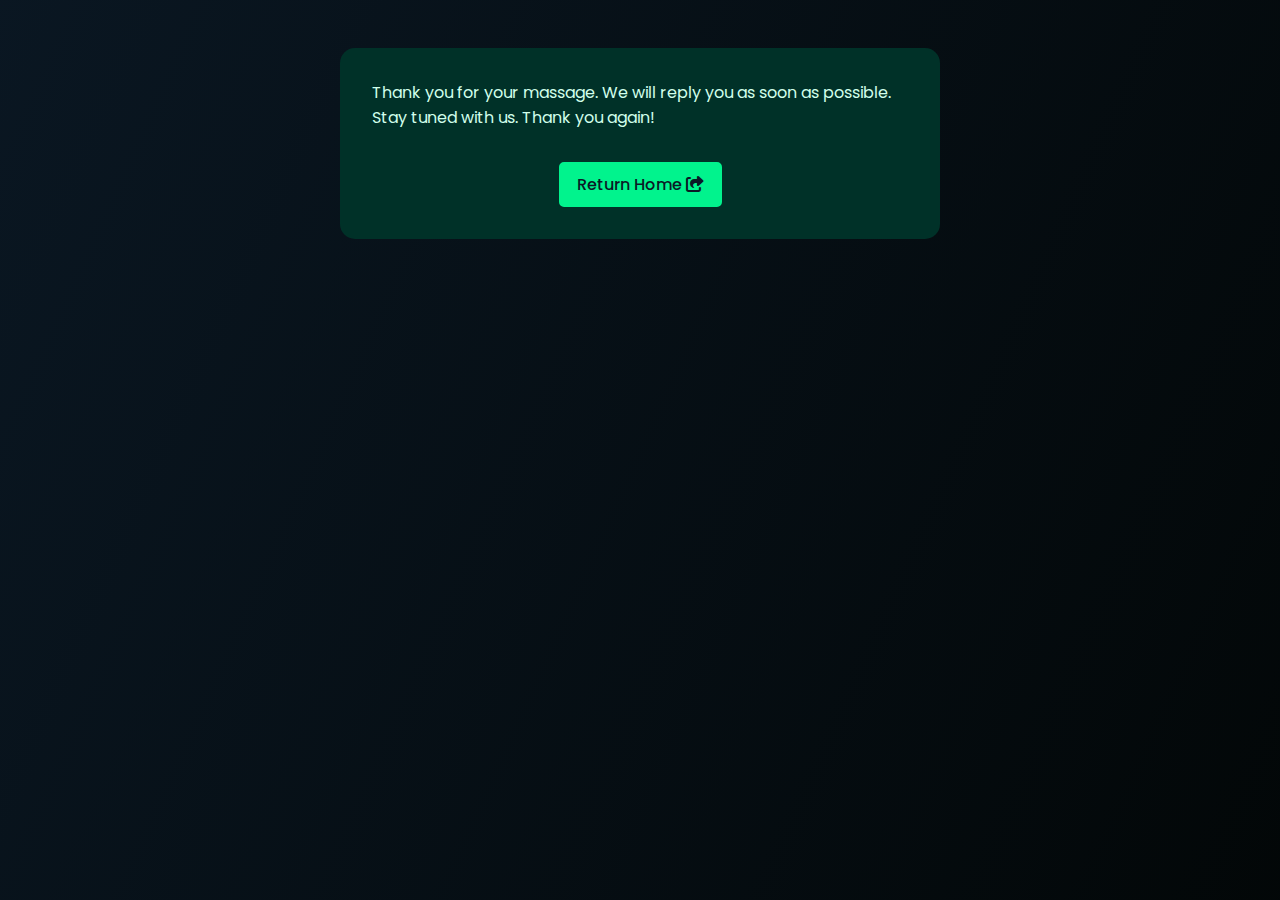
<file: thank-you.html>
<!DOCTYPE html>
<html lang="en">
  <head>
    <meta charset="UTF-8" />
    <meta http-equiv="X-UA-Compatible" content="IE=edge" />
    <meta name="viewport" content="width=device-width, initial-scale=1.0" />
    <meta name="robots" content="noindex,nofollow" />
    <title>Thank You - Media Max</title>
    <link rel="shortcut icon" href="images/favicon.png" type="image/x-icon" />
    <!-- Fontawesome CDN -->
    <link
      rel="stylesheet"
      href="https://cdnjs.cloudflare.com/ajax/libs/font-awesome/6.3.0/css/all.min.css"
    />
    <!-- Custom CSS -->
    <link rel="stylesheet" href="style.css" />
  </head>
  <body>
    <section class="thank-section">
      <div class="container-box">
        <div class="thank-card">
          <p>
            Thank you for your massage. We will reply you as soon as possible.
            Stay tuned with us. Thank you again!
          </p>
          <a href="/" class="button"
            >Return Home <i class="fas fa-share-square"></i
          ></a>
        </div>
      </div>
    </section>
  </body>
</html>
</file>
<file: style.css>
@import url("https://fonts.googleapis.com/css2?family=Poppins:wght@400;500;600;700&family=Tilt+Neon&display=swap");
/* Animations */
@keyframes nav-animation {
  from {
    right: -150%;
  }
  to {
    right: 0;
  }
}
/* Presets */
:root {
  --primary-color: #01f38d;
  --primary-color-alt: #003128;
  --text-color: #d1ffeb;
  --title-color: #e8fff5;
  --bg-color: linear-gradient(114.29deg, #0b1926 -15.11%, #020606 106.05%);
  --menu-border: #006400;
  --button-color: #0b1926;

  --body-font: "Poppins", sans-serif;
  --title-font: "Poppins", sans-serif;
  --hero-title-font: "Tilt Neon", cursive;

  --body-size: 1rem;
  --hero-title-size: 2.5rem;
  --title-size: 2rem;
  --sub-title-size: 1.5rem;

  --body-weight: 400;
  --title-weight: 600;
  --sub-title-weight: 500;
  --link-weight: 500;

  --box-shadow: 2px 2px 10px 10px rgba(0, 0, 0, 0.2);
}
*,
*::before,
*::after {
  margin: 0;
  padding: 0;
  box-sizing: border-box;
}
html {
  scroll-behavior: smooth;
  scroll-padding-top: 50px;
}
body {
  background: var(--bg-color);
  color: var(--text-color);
  font-family: var(--body-font);
  font-weight: var(--body-weight);
  position: relative;
  min-height: 100vh;
  padding-bottom: 350px;
}
section {
  padding-top: 3rem;
  padding-bottom: 2rem;
}
h1 {
  color: var(--title-color);
  font-family: var(--hero-title-font);
  font-size: var(--hero-title-size);
  font-weight: 700;
  margin-bottom: 0.5rem;
}
h2 {
  color: var(--title-color);
  font-family: var(--title-font);
  font-size: var(--title-size);
  font-weight: var(--title-weight);
  text-align: center;
  margin-bottom: 1rem;
}
h3 {
  font-size: var(--sub-title-size);
  font-weight: var(--sub-title-weight);
  margin-bottom: 1.5rem;
}
p {
  margin-bottom: 2rem;
}
a {
  text-decoration: none;
  color: var(--text-color) !important;
}
img {
  max-width: 75%;
  height: auto;
  display: block;
  margin: 0 auto;
}
ul {
  list-style-type: none;
  padding-left: 0;
  margin-bottom: 0;
}
label,
input,
textarea {
  display: block;
  width: 100%;
}
label {
  margin-bottom: 0.5rem;
}
input,
textarea {
  font-family: var(--body-font);
  font-weight: 400;
  border: 1px solid rgba(0, 0, 0, 0.3);
  padding: 12px;
  border-radius: 5px;
  margin-bottom: 1rem;
}
textarea {
  resize: none;
  height: 120px;
}
input:focus,
textarea:focus {
  outline: none;
  background-color: #ffffff;
}
input[type="file"] {
  background-color: initial !important;
}
button {
  border: none;
  cursor: pointer;
  font-family: inherit;
  font-size: 1rem;
}
::placeholder {
  font-family: var(--body-font);
  font-weight: var(--body-font-weight);
  font-size: 1rem;
}
::selection {
  background-color: var(--primary-color);
  color: #ffffff;
}

/* Utility Classes */
.container-box {
  width: 100%;
  padding: 0 1rem;
  margin: 0 auto;
}
.flex-box {
  display: flex;
  justify-content: center;
  align-items: center;
  gap: 2rem;
}
.flex-box > * {
  flex: 1;
}
.button-group {
  display: flex;
  gap: 1rem;
}
.button {
  display: inline-block;
  background-color: var(--primary-color);
  color: var(--button-color) !important;
  font-weight: 500;
  padding: 0.5rem 1rem !important;
  border: 2px solid var(--primary-color);
  border-radius: 5px !important;
  transition: background-color 0.3s ease;
}
.button:hover {
  background-color: transparent;
  border-color: var(--primary-color);
  color: var(--primary-color) !important;
}
.button-alt {
  background-color: transparent;
  color: var(--primary-color) !important;
}
.button-alt:hover {
  background-color: var(--primary-color);
  border-color: var(--primary-color) !important;
  color: var(--button-color) !important;
}
.section-title {
  margin-bottom: 0.5rem;
}
.after-title-text {
  display: block;
  max-width: 500px;
  margin: 0 auto;
  margin-bottom: 2.5rem;
  text-align: center;
}
.colored-text {
  color: var(--primary-color);
}

/* Header Section */
.header-section {
  padding: 1rem 0;
  border-bottom: 2px solid var(--primary-color);
  background: var(--bg-color);
  z-index: 10;
  position: sticky;
  top: 0;
  left: 0;
  right: 0;
}
.header-section .container-box {
  display: flex;
  justify-content: space-between;
  align-items: center;
}
.header-section .container-box .site-logo {
  display: flex;
  align-items: center;
  gap: 0.5rem;
  cursor: pointer;
}
.header-section .container-box .site-logo img {
  max-width: 40px;
}
.header-section .container-box .site-logo span {
  font-size: 1.8rem;
  font-weight: 700;
  color: var(--primary-color);
  text-transform: uppercase;
}
.header-section .topper-nav {
  display: none;
}
.header-section nav ul {
  display: flex;
  align-items: center;
  gap: 1.5rem;
}
.header-section nav ul a {
  padding: 0;
  border-radius: 0;
}
.header-section nav ul a.active {
  background-color: transparent !important;
  color: var(--primary-color) !important;
}
.header-section .fa-bars-staggered,
.header-section .fa-xmark {
  font-size: 2rem;
  color: var(--primary-color);
  cursor: pointer;
  display: none;
}

/* Hero Section */
.hero-section {
  padding-top: 3rem;
}
.hero-section .pre-title {
  margin-bottom: 0.5rem;
}
.hero-section .pre-title .line {
  display: inline-block;
  width: 60px;
  height: 3px;
  background-color: white;
  position: relative;
  bottom: 3px;
  margin-right: 5px;
}
.hero-section .pre-title .hello {
  display: inline-block;
  padding: 3px 25px;
  background-color: white;
  color: var(--button-color);
  border-radius: 4px;
  font-weight: 500;
}
.hero-section p,
.about-section p {
  max-width: 700px;
}

/* Animation CSS */
.hero-section {
  overflow: hidden;
}
.hero-section .container-box {
  position: relative;
}
.animation-area {
  position: absolute;
  top: 0;
  left: 0;
  right: 0;
  height: 100%;
  z-index: -1;
  filter: brightness(75%) contrast(120%);
}
.square {
  position: absolute;
  top: 50%;
  left: 50%;
  transform: translate(-50%, -50%);
  width: 50px;
  height: 50px;
  background: linear-gradient(#303030, #757575);
  z-index: 2;
}
.circle {
  position: absolute;
  top: 50%;
  left: 50%;
  transform: translate(-50%, -50%);
  width: 50px;
  height: 50px;
  background: #1cd99d;
  border-radius: 50%;
}
.triangle {
  position: absolute;
  top: 50%;
  left: 50%;
  transform: translate(-50%, -50%);
  width: 50px;
  height: 50px;
  background: #f5f5f5;
  clip-path: polygon(50% 0%, 0% 100%, 100% 100%);
  -webkit-clip-path: polygon(50% 0%, 0% 100%, 100% 100%);
}
.animation-fix {
  overflow: hidden;
}

/* About Section */
.about-section p {
  margin-bottom: 1rem;
}
.about-short-info-box {
  max-width: 450px;
  display: flex;
  gap: 1rem;
  justify-content: space-between;
  align-items: center;
  margin-bottom: 2rem;
}
.about-short-info-box .about-short-info {
  display: flex;
  flex-direction: column;
  align-items: center;
}
.about-short-info-box .about-short-info span:first-child {
  font-size: 1.5rem;
  font-weight: 600;
}

/* Services Section */
.card-box-flex {
  display: flex;
  flex-wrap: wrap;
  justify-content: center;
  gap: 2rem;
  margin-top: 2rem;
}
.card-box-flex .card-box {
  background-color: var(--primary-color-alt);
  max-width: 320px;
  padding: 2rem 3rem;
  border-radius: 15px;
  box-shadow: var(--box-shadow);
}
.card-box-flex .card-box img {
  height: 60px;
  margin: initial;
  margin-bottom: 1.5rem;
}
.card-box-flex .card-box > i {
  font-size: 2.5rem;
  color: var(--primary-color);
  margin-bottom: 1.5rem;
}
.card-box-flex .card-box h3 {
  margin-bottom: 0.5rem;
}
.card-box-flex .card-box p {
  margin-bottom: 1.5rem;
}
.card-box-flex .card-box .button:hover {
  border-color: var(--primary-color);
  color: var(--primary-color);
}

/* Distribution House Section */
.dh-section .head-office {
  position: relative;
}
.dh-section .head-office::before {
  content: "Head Office";
  display: inline-block;
  background-color: var(--primary-color);
  color: var(--button-color);
  padding: 4px 15px;
  border-radius: 5px;
  font-weight: 500;
  position: absolute;
  left: -30px;
  top: 16px;
  transform: rotate(-45deg);
}

/* Team Section */
.team-banner {
  display: flex;
  align-items: center;
  gap: 2rem;
  background-color: var(--primary-color-alt);
  padding: 3rem 2rem;
  border-radius: 15px;
  max-width: 900px;
  margin: 0 auto;
}
.team-banner > * {
  width: 50%;
}
.team-banner > img {
  border-radius: 15px;
}
.team-banner h3 {
  color: var(--primary-color);
  margin-bottom: 0rem;
}
.team-banner span {
  display: block;
  margin-bottom: 1.5rem;
}
.team-banner ul {
  list-style-type: disc;
}
.team-section .card-box-img {
  position: relative;
  border-top-left-radius: 15px;
  border-top-right-radius: 15px;
}
.team-section .card-box-flex .card-box {
  padding: 0;
}
.team-section .team-social-icons {
  position: absolute;
  bottom: 0;
  left: 0;
  right: 0;
  top: 100%;
  overflow: hidden;
  display: flex;
  gap: 1rem;
  justify-content: center;
  align-items: center;
  border-top-left-radius: inherit;
  border-top-right-radius: inherit;
  transition: top 0.3s ease;
}
.team-section .team-social-icons img {
  width: 40px;
}
.team-section .card-box-flex .card-box:hover .team-social-icons {
  top: 0;
}
.team-section .card-box-flex .card-box:hover .card-box-img > img {
  filter: brightness(30%);
}
.team-section .card-box img {
  max-width: 100%;
  height: auto;
  margin-bottom: 0;
  border-top-left-radius: inherit;
  border-top-right-radius: inherit;
}
.team-section .card-box .card-box-info {
  padding: 1.5rem 2rem;
}
.team-section .card-box .card-box-info h3 {
  color: var(--primary-color);
  margin-bottom: 0.5rem;
}

/* Contact Section */
.contact-section iframe {
  border: none;
  width: 100%;
  min-height: 500px;
  border-radius: 15px;
}
.contact-section .input-flex {
  display: flex;
  gap: 1rem;
}
.contact-section .input-flex > * {
  flex: 1;
}
.contact-section h2 {
  text-align: left;
}

/* Footer Section */
.footer-section {
  background-color: var(--primary-color-alt);
  position: absolute;
  bottom: 0;
  left: 0;
  right: 0;
}
.footer-section .main-footer {
  padding-top: 2rem;
  padding-bottom: 2rem;
}
.footer-section .main-footer .flex-box .left-div p {
  max-width: 500px;
}
.footer-section .main-footer img {
  max-width: 100px;
  margin-left: 0;
  margin-bottom: 1rem;
}
.footer-section .main-footer p {
  margin-bottom: 1rem;
}
.footer-section .main-footer ul {
  display: flex;
  flex-direction: column;
  gap: 0.5rem;
}
.footer-section .main-footer .footer-line {
  width: 100%;
  height: 1px;
  background-color: var(--text-color);
  margin: 0 auto;
  display: none;
}
.footer-section .bottom-footer {
  background-color: var(--primary-color);
  color: var(--button-color);
  text-align: center;
  padding: 2rem 0;
}

/* Scroll To Top */
.scroll-to-top {
  display: block;
  padding: 5px;
  border-radius: 5px;
  background-color: var(--primary-color-alt);
  position: fixed;
  bottom: -100px;
  right: 2rem;
  border: 2px solid var(--primary-color);
  transition: bottom 0.5s ease;
}
.scroll-to-top.active {
  bottom: 2rem;
}
.scroll-to-top img {
  width: 50px;
}

/* Thank You Section */
.thank-section .thank-card {
  background-color: var(--primary-color-alt);
  padding: 2rem;
  border-radius: 15px;
  max-width: 600px;
  margin: 0 auto;
  display: flex;
  flex-direction: column;
  align-items: center;
}

/* Table Section */
.table-section h2 {
  margin-bottom: 2rem;
}
.table-section .search-container {
  position: relative;
  max-width: 500px;
  margin: 0 auto;
}
.table-section .search-container i {
  padding: 10px;
  display: block;
  position: absolute;
  right: 1rem;
  top: 50%;
  transform: translateY(-50%);
  cursor: pointer;
  color: #303030;
}
.table-section .search-container input {
  width: 100%;
}

.table-section .table-wrapper {
  overflow-x: auto;
}
.table-section #data-table {
  background-color: rgba(255, 255, 255, 0.08);
  width: 100%;
  max-width: 900px;
  margin: 0 auto;
  margin-top: 0.5rem;
  text-align: center;
}
.table-section #table-body tr {
  cursor: pointer;
}
.table-section #data-table tr:hover {
  background-color: var(--primary-color-alt);
}
.table-section #data-table,
.table-section #data-table th,
.table-section #data-table td {
  border: 1px solid var(--text-color);
  border-collapse: collapse;
}
.table-section th,
.table-section td {
  padding: 10px 15px;
}
.table-section #data-table th {
  background-color: var(--primary-color);
  color: var(--button-color);
}
.table-section #data-table td img {
  width: 50px;
  border-radius: 3px;
  cursor: pointer;
}
.table-section #data-table .hidden,
.table-section #data-table .deleted {
  display: none;
}

/* Image Fullscreen */
.fs-area {
  position: fixed;
  inset: 0;
  background-color: rgba(0, 0, 0, 0.5);
  backdrop-filter: blur(10px);
  z-index: 11;
  display: none;
}
.fs-area.active {
  display: block;
}
.fs-area i {
  position: absolute;
  right: 1.5rem;
  top: 1.5rem;
  font-size: 3rem;
  color: var(--primary-color);
  cursor: pointer;
}
.fs-area img {
  position: absolute;
  top: 50%;
  left: 50%;
  transform: translate(-50%, -50%) scale(0.9);
  width: 100%;
  max-width: 500px;
  border-radius: 15px;
}

/* Employee Card */
.employee-card .button-wrapper {
  max-width: 900px;
  margin: 0 auto;
}
.employee-card .card-box {
  margin-top: 1.5rem;
  margin-bottom: 1.5rem;
  text-align: center;
}
.employee-card .info-box span {
  display: inline;
}
.employee-card .info-box > span {
  display: none;
  margin-bottom: 0.3rem;
  text-align: left;
}
.employee-card .info-box .info-title {
  font-size: 1.1rem;
  font-weight: 500;
  color: var(--primary-color);
}
.employee-card .card-box .icon-area {
  display: flex;
  justify-content: center;
  align-items: center;
  gap: 1rem;
  margin-top: 2rem;
}
.employee-card .card-box .icon-area span {
  display: block;
  width: 120px;
  height: 3px;
  background-color: var(--text-color);
  position: relative;
  top: 10px;
}
.employee-card .card-box .icon-area img {
  max-width: 40px;
}
.table-section,
.employee-card {
  display: none;
}
.table-section.active,
.employee-card.active {
  display: block;
}

/* Media Queries */
@media screen and (max-width: 767px) {
  body {
    padding-bottom: 480px;
  }
  img {
    max-width: 100%;
  }
  .flex-box {
    flex-direction: column;
  }
  .flex-box > * {
    width: 100%;
  }
  .about-section .flex-box {
    flex-direction: column-reverse;
  }
  .team-banner {
    flex-direction: column;
  }
  .team-banner > * {
    width: 100%;
  }
  .contact-section .input-flex {
    flex-direction: column;
    gap: 0;
  }
  .contact-section .flex-box {
    flex-direction: column-reverse;
  }
  .contact-section h2 {
    text-align: center;
  }
  .contact-section iframe {
    min-height: 320px;
  }
  .footer-section .main-footer .footer-line {
    display: block;
  }
}
@media screen and (max-width: 991px) {
  /* Header Section */
  .header-section .fa-bars-staggered,
  .header-section .fa-xmark {
    display: block;
  }
  .header-section nav {
    position: fixed;
    top: 0;
    bottom: 0;
    right: -100%;
    background-color: var(--primary-color-alt);
    width: 320px;
    max-width: 80%;
    border-left: 3px solid var(--menu-border);
    transition: right 0.3s ease;
  }
  .header-section nav.active {
    right: 0;
  }
  .header-section .topper-nav {
    display: block;
    padding: 3rem 2rem;
  }
  .header-section .topper-nav > img {
    max-width: 50%;
    margin-bottom: 1rem;
  }
  .header-section .topper-nav-icons {
    display: flex;
    justify-content: center;
    align-items: center;
    gap: 1.5rem;
  }
  .header-section .topper-nav-icons img {
    width: 35px;
  }
  .header-section nav ul {
    flex-direction: column;
    gap: 0;
  }
  .header-section nav ul li {
    width: 100%;
  }
  .header-section nav ul a {
    font-size: 1.1rem;
    display: block;
    width: calc(100% - 20px);
    text-align: center;
    padding: 12px 0 !important;
    border-top-right-radius: 30px !important;
    border-bottom-right-radius: 30px !important;
    margin-right: 20px;
  }
  .header-section nav ul a.active {
    background-color: var(--primary-color) !important;
    color: var(--button-color) !important;
    border-top-left-radius: 0 !important;
    border-bottom-left-radius: 0 !important;
  }
  .header-section nav .button {
    background-color: transparent;
    color: var(--text-color) !important;
    border: none;
    font-weight: var(--body-font-weight);
  }
  .header-section nav .fa-xmark {
    position: absolute;
    left: 1.5rem;
    top: 1.5rem;
  }
  /* Navigation Animation */
  .header-section nav.active li a {
    position: relative;
    animation: nav-animation 0.5s ease-in backwards;
  }
  header nav.active li:nth-child(2) a {
    animation-delay: 0.05s;
  }
  header nav.active li:nth-child(3) a {
    animation-delay: 0.1s;
  }
  header nav.active li:nth-child(4) a {
    animation-delay: 0.15s;
  }
  header nav.active li:nth-child(5) a {
    animation-delay: 0.2s;
  }
  header nav.active li:nth-child(6) a {
    animation-delay: 0.25s;
  }
  header nav.active li:nth-child(7) a {
    animation-delay: 0.3s;
  }
}
@media screen and (min-width: 992px) {
  .container-box {
    width: 960px;
  }
}
@media screen and (min-width: 1200px) {
  .container-box {
    width: 1170px;
  }
}
@media screen and (min-width: 1400px) {
  .container-box {
    width: 1360px;
  }
}
@media screen and (min-width: 1700px) {
  .container-box {
    width: 1640px;
  }
}
@media screen and (min-width: 2000px) {
  .container-box {
    width: 1920px;
  }
}
</file>
